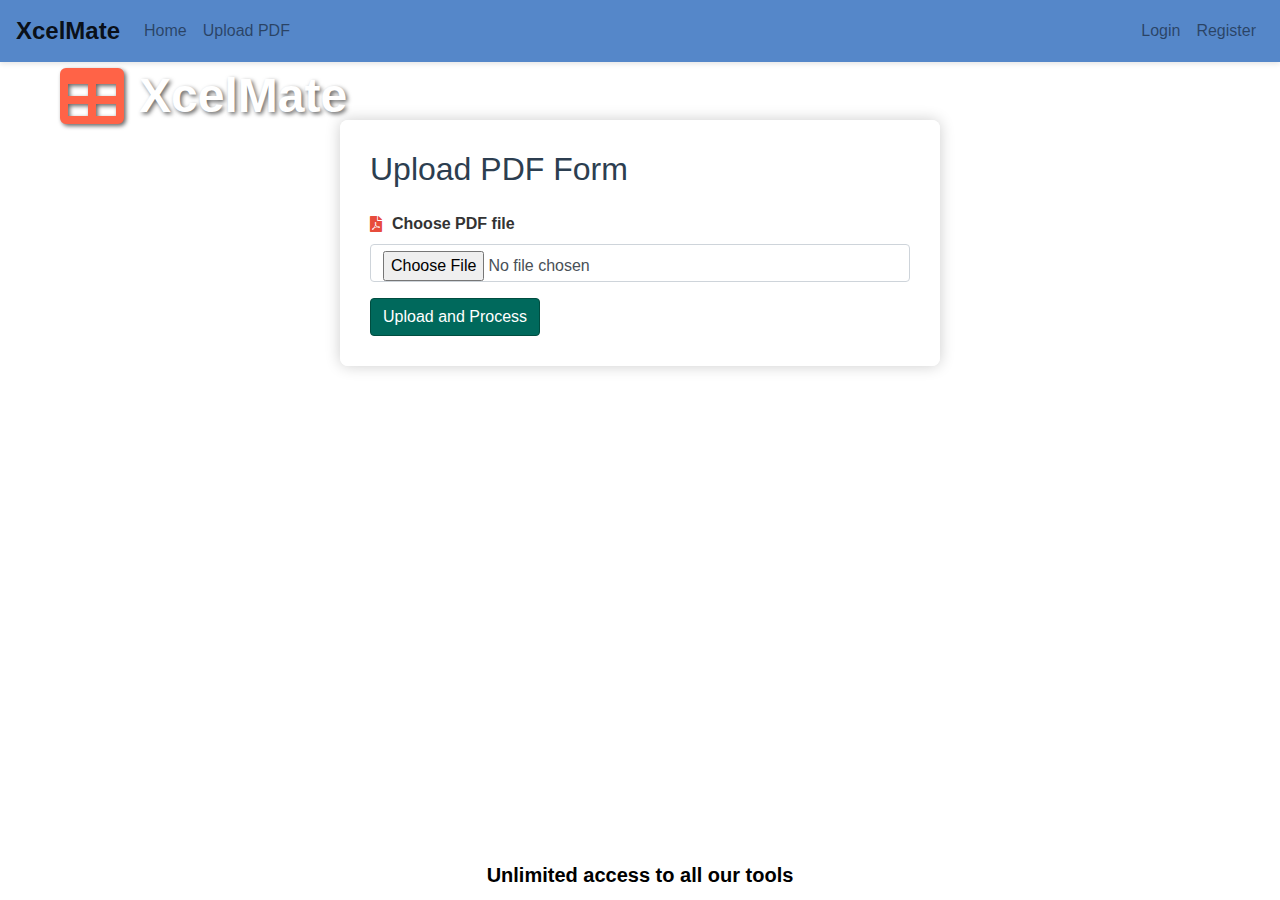
<file: index.html>
<!doctype html>
<html lang="en">
<head>
    <meta charset="UTF-8">
    <meta name="viewport" content="width=device-width, initial-scale=1.0">
    <title>XcelMate</title>
    <link rel="stylesheet" href="https://stackpath.bootstrapcdn.com/bootstrap/4.3.1/css/bootstrap.min.css">
    <link rel="stylesheet" href="https://cdnjs.cloudflare.com/ajax/libs/font-awesome/5.15.3/css/all.min.css">
    <style>
        body {
            background-image: url('https://i.pinimg.com/originals/1b/a8/55/1ba85555d9ae41d1fa6fcadcae997a43.jpg');
            background-size: cover;
            background-position: center;
            background-repeat: no-repeat;
            color: #333333;
            display: flex;
            flex-direction: column;
            align-items: center;
            height: 100vh;
            margin: 0;
            position: relative;
        }
        .navbar {
            width: 100%;
            background-color: rgba(42, 105, 188, 0.8);
            position: absolute;
            top: 0;
            left: 0;
            box-shadow: 0 2px 5px rgba(0, 0, 0, 0.1);
            z-index: 10;
        }
        .navbar-brand {
            font-size: 1.5rem;
            font-weight: bold;
            color: #00695c;
        }
        .title {
            font-size: 3rem;
            font-weight: bold;
            color: white;
            text-shadow: 2px 2px 4px rgba(0, 0, 0, 0.6);
            position: absolute;
            top: 60px; /* Adjusted to move the title down */
            left: 60px; /* Adjusted to move the title to the right */
            text-align: left;
            z-index: 10; /* Ensure title is above other elements */
            display: flex;
            align-items: center;
        }
        .title i {
            font-size: 4rem;
            margin-right: 15px;
            color: #ff6347; /* Tomato color */
        }
        .container {
            background-color: rgba(255, 255, 255, 0.9);
            padding: 30px;
            border-radius: 8px;
            box-shadow: 0 0 15px rgba(0, 0, 0, 0.2);
            width: 90%;
            max-width: 600px;
            height: auto;
            max-height: 80vh;
            overflow-y: auto;
            margin-top: 120px; /* Added margin to move the form down */
        }
        h2 {
            color: #2C3E50;
        }
        .btn-primary {
            background-color: #00695c;
            border-color: #004d40;
        }
        .btn-primary:hover {
            background-color: #004d40;
            border-color: #00332e;
        }
        .form-group label {
            display: flex;
            align-items: center;
            font-weight: bold;
        }
        .form-group label .fa-file-pdf {
            margin-right: 10px;
            color: #e74c3c;
        }
        pre {
            background-color: #f8f9fa;
            padding: 10px;
            border-radius: 5px;
            white-space: pre-wrap;
            word-wrap: break-word;
        }
        .footer {
            position: absolute;
            bottom: 0;
            left: 0;
            width: 100%;
            text-align: center;
            background-color: rgba(255, 255, 255, 0.9);
            color: black;
            font-size: 1.25rem;
            font-weight: bold;
            padding: 10px 0;
        }
    </style>
</head>
<body>
    <nav class="navbar navbar-expand-lg navbar-light">
        <a class="navbar-brand" href="#">XcelMate</a>
        <div class="collapse navbar-collapse">
            <ul class="navbar-nav mr-auto">
                <li class="nav-item">
                    <a class="nav-link" href="index.html">Home</a>
                </li>
                <li class="nav-item">
                    <a class="nav-link" href="upload.html">Upload PDF</a>
                </li>
            </ul>
            <ul class="navbar-nav ml-auto">
                <li class="nav-item">
                    <a class="nav-link" href="#loginModal" data-toggle="modal">Login</a>
                </li>
                <li class="nav-item">
                    <a class="nav-link" href="#registerModal" data-toggle="modal">Register</a>
                </li>
            </ul>
        </div>
    </nav>
    <div class="title"><i class="fas fa-table"></i> XcelMate</div>
    <div class="container">
        <h2 class="mb-4">Upload PDF Form</h2>
        <form action="/upload" method="post" enctype="multipart/form-data">
            <div class="form-group">
                <label for="pdf_file"><i class="fas fa-file-pdf"></i> Choose PDF file</label>
                <input type="file" class="form-control" id="pdf_file" name="pdf_file" required>
            </div>
            <button type="submit" class="btn btn-primary">Upload and Process</button>
        </form>
    </div>

    <!-- Login Modal -->
    <div class="modal fade" id="loginModal" tabindex="-1" role="dialog" aria-labelledby="loginModalLabel" aria-hidden="true">
        <div class="modal-dialog" role="document">
            <div class="modal-content">
                <div class="modal-header">
                    <h5 class="modal-title" id="loginModalLabel">Login</h5>
                    <button type="button" class="close" data-dismiss="modal" aria-label="Close">
                        <span aria-hidden="true">&times;</span>
                    </button>
                </div>
                <div class="modal-body">
                    <form>
                        <div class="form-group">
                            <label for="loginEmail">Email address</label>
                            <input type="email" class="form-control" id="loginEmail" placeholder="Enter email">
                        </div>
                        <div class="form-group">
                            <label for="loginPassword">Password</label>
                            <input type="password" class="form-control" id="loginPassword" placeholder="Password">
                        </div>
                        <button type="submit" class="btn btn-primary">Login</button>
                    </form>
                </div>
            </div>
        </div>
    </div>

    <!-- Register Modal -->
    <div class="modal fade" id="registerModal" tabindex="-1" role="dialog" aria-labelledby="registerModalLabel" aria-hidden="true">
        <div class="modal-dialog" role="document">
            <div class="modal-content">
                <div class="modal-header">
                    <h5 class="modal-title" id="registerModalLabel">Register</h5>
                    <button type="button" class="close" data-dismiss="modal" aria-label="Close">
                        <span aria-hidden="true">&times;</span>
                    </button>
                </div>
                <div class="modal-body">
                    <form>
                        <div class="form-group">
                            <label for="registerName">Name</label>
                            <input type="text" class="form-control" id="registerName" placeholder="Enter name" required>
                        </div>
                        <div class="form-group">
                            <label for="registerAge">Age</label>
                            <input type="number" class="form-control" id="registerAge" placeholder="Enter age" required>
                        </div>
                        <div class="form-group">
                            <label for="registerPhone">Phone Number</label>
                            <input type="tel" class="form-control" id="registerPhone" placeholder="Enter phone number" required>
                        </div>
                        <div class="form-group">
                            <label for="registerEmail">Email address</label>
                            <input type="email" class="form-control" id="registerEmail" placeholder="Enter email" required>
                        </div>
                        <div class="form-group">
                            <label for="registerPassword">Password</label>
                            <input type="password" class="form-control" id="registerPassword" placeholder="Password" required>
                        </div>
                        <div class="form-group">
                            <label for="registerConfirmPassword">Confirm Password</label>
                            <input type="password" class="form-control" id="registerConfirmPassword" placeholder="Confirm Password" required>
                        </div>
                        <button type="submit" class="btn btn-primary">Register</button>
                    </form>
                </div>
            </div>
        </div>
    </div>

    <div class="footer">
        <strong>Unlimited access to all our tools</strong>
    </div>
</file>
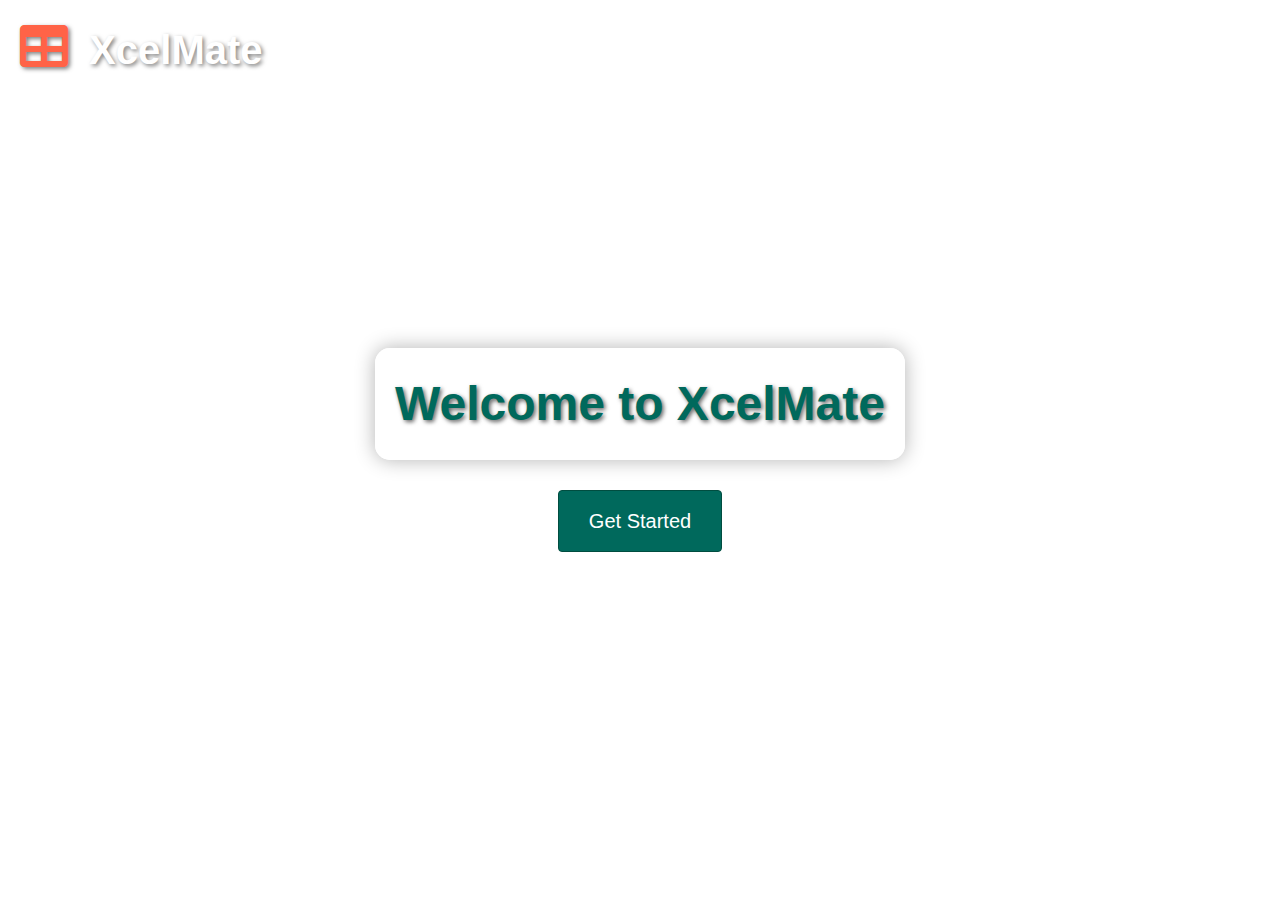
<file: welcome.html>
<!doctype html>
<html lang="en">
<head>
    <meta charset="UTF-8">
    <meta name="viewport" content="width=device-width, initial-scale=1.0">
    <title>Welcome to XcelMate</title>
    <link rel="stylesheet" href="https://stackpath.bootstrapcdn.com/bootstrap/4.3.1/css/bootstrap.min.css">
    <link rel="stylesheet" href="https://cdnjs.cloudflare.com/ajax/libs/font-awesome/5.15.3/css/all.min.css">
    <style>
        body {
            background-image: url('https://i.pinimg.com/originals/1b/a8/55/1ba85555d9ae41d1fa6fcadcae997a43.jpg');
            background-size: cover;
            background-position: center;
            background-repeat: no-repeat;
            color: #333333;
            display: flex;
            flex-direction: column;
            align-items: center;
            height: 100vh;
            margin: 0;
            justify-content: center;
        }
        .title {
            position: absolute;
            top: 20px; /* Adjusted to move the title down */
            left: 20px;
            font-size: 2.5rem; /* Adjust font size as needed */
            color: #FFFFFF; /* White color for the title */
            font-weight: bold; /* Makes the title bold */
            z-index: 10; /* Ensures the title is above the content */
            text-align: left;
            text-shadow: 2px 2px 4px rgba(0, 0, 0, 0.5); /* Adds shadow for better readability */
        }
        .title i {
            font-size: 3rem;
            margin-right: 10px;
            color: #ff6347; /* Tomato color */
        }
        .welcome-title {
            font-size: 3rem;
            font-weight: bold;
            color: #00695c; /* Green color */
            text-shadow: 2px 2px 4px rgba(0, 0, 0, 0.6);
            text-align: center;
            margin-bottom: 30px;
            background-color: rgba(255, 255, 255, 0.9); /* White background */
            padding: 20px;
            border-radius: 15px;
            box-shadow: 0 0 20px rgba(0, 0, 0, 0.3);
        }
        .btn-get-started {
            background-color: #00695c;
            border-color: #004d40;
            font-size: 1.25rem;
            padding: 15px 30px;
        }
        .btn-get-started:hover {
            background-color: #004d40;
            border-color: #00332e;
        }
    </style>
</head>
<body>
    <div class="title"><i class="fas fa-table"></i> XcelMate</div>
    <div class="welcome-title">
        Welcome to XcelMate
    </div>
    <a href="{{ url_for('index') }}" class="btn btn-primary btn-get-started">Get Started</a>
</body>
</html>
</file>
